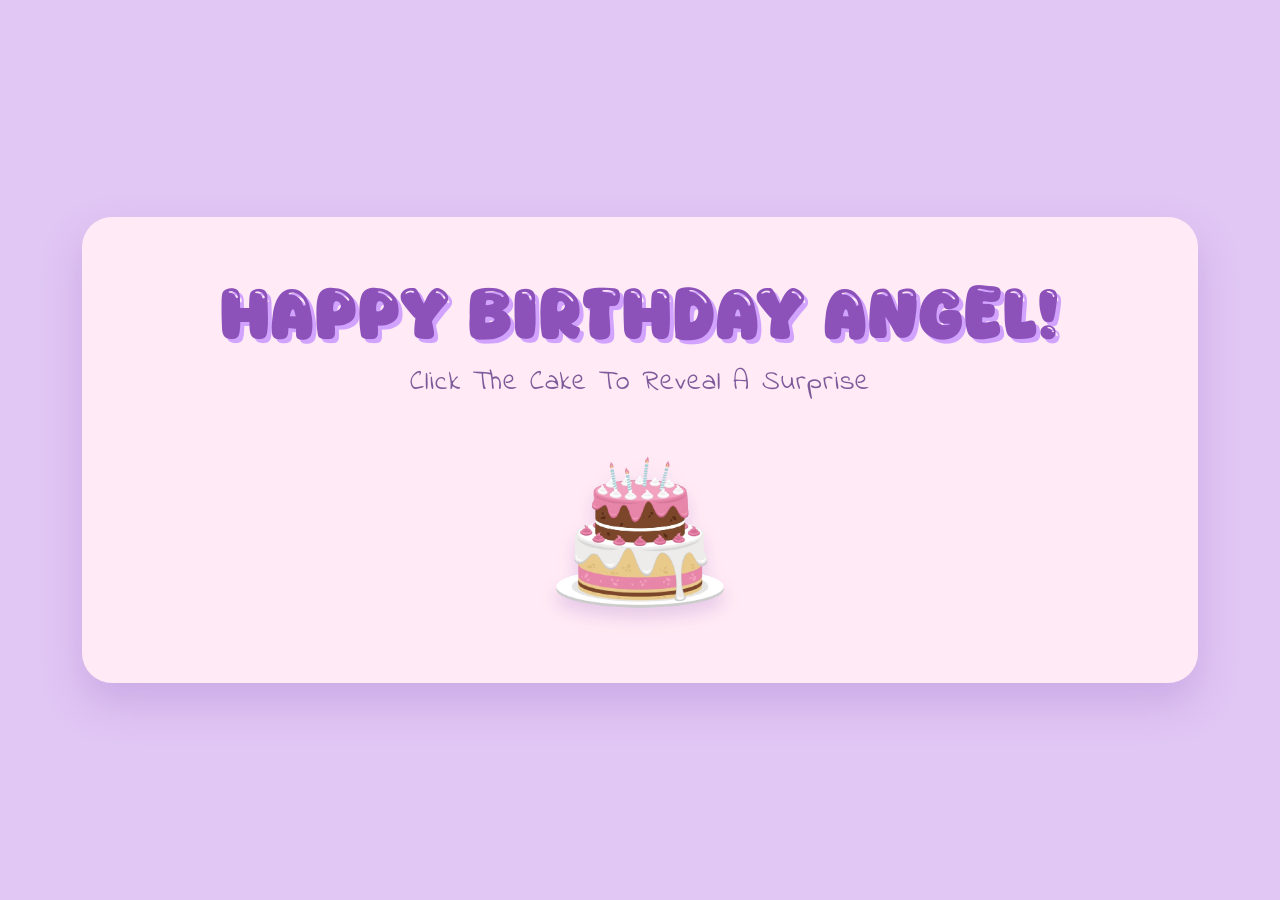
<file: index.html>
<!DOCTYPE html>
<html lang="en">
<head>
    <meta charset="UTF-8">
    <meta name="viewport" content="width=device-width, initial-scale=1.0">
    <title>Birthday Greetings</title>
    
    <link rel="preconnect" href="https://fonts.googleapis.com">
    <link rel="preconnect" href="https://fonts.gstatic.com" crossorigin>
    <link href="https://fonts.googleapis.com/css2?family=Poppins:wght@300;600&family=Sour+Gummy:wght@600;900&display=swap" rel="stylesheet">
    
    <link href="https://cdn.jsdelivr.net/npm/bootstrap@5.2.3/dist/css/bootstrap.min.css" rel="stylesheet" integrity="sha384-rbsA2VBKQhggwzxH7pPCaAqO46MgnOM80zW1RWuH61DGLwZJEdK2Kadq2F9CUG65" crossorigin="anonymous">
    
    <link rel="stylesheet" href="./css/style.css">
</head>
<body>

    <div class="container d-flex justify-content-center">
        <div class="card p-5 birthday-card border-0">
            <div class="card-header bg-transparent border-bottom-0">
                <h1 class="text-uppercase display-3 card-title text-center main-title">happy birthday angel!</h1>
                <h3 class="text-center fw-light card-subtitle text-capitalize sub-title mt-3">click the cake to reveal a surprise</h3>
            </div>
            
            <a href="gift.html">
                <div class="card-body text-center mt-4">
                <img id="cakeBtn" class="bday-cake" src="./images/bdaycake.png" width="180" height="auto" alt="Birthday Cake">
            </div>
            </a>
        </div>
    </div>
    
<script src="./js/script.js"></script>
<script src="https://cdn.jsdelivr.net/npm/bootstrap@5.2.3/dist/js/bootstrap.bundle.min.js" integrity="sha384-kenU1KFdBIe4zVF0s0G1M5b4hcpxyD9F7jL+jjXkk+Q2h455rYXK/7HAuoJl+0I4" crossorigin="anonymous"></script>
</body>
</html>
</file>
<file: css/style.css>
:root {
  /* --- The Extracted Aesthetic Colors --- */
  --page-bg-purple: #e1c7f4;      /* Soft purple for the main background */
  --card-bg-pink: #ffeaf5;        /* Soft pink for the card itself */
  --text-dark-purple: #8c52ba;    /* Deeper soft purple for the main text */
  --text-shadow-lavender: #d1a3ff;/* Lighter purple for the 3D effect */
  --subtitle-purple: #7e5a9b;     /* Muted purple for the subtitle */
  
  /* Fonts */
  --font-body: 'Poppins', sans-serif;
}

/* --- CUSTOM FONTS --- */
@font-face {
    font-family: 'SpicySale';
    src: url('../fonts/Spicy Sale.ttf') format('truetype');
    font-weight: normal;
    font-style: normal;
}

@font-face {
    font-family: 'IndieFlower-Regular';
    src: url('../fonts/IndieFlower-Regular.ttf') format('truetype');
    font-weight: normal;
    font-style: normal;
}

@font-face {
    font-family: 'CabiryBubbleHighlightDemoVersion-Regular';
    src: url('../fonts/CabiryBubbleHighlightDemoVersion-Regular.ttf') format('truetype');
    font-weight: normal;
    font-style: normal;
}



/* --- TYPOGRAPHY --- */
h1 {
    font-family: 'SpicySale', sans-serif;
    font-weight: 900;
    letter-spacing: 2px;
}

h3 {
    font-family: 'IndieFlower-Regular', sans-serif;
    font-weight: 900;
    letter-spacing: 1px;
}

body, p, span, button {
  font-family: var(--font-body);
  font-weight: 300; 
}

/* --- LAYOUT & BACKGROUND --- */
body {
  background-color: var(--page-bg-purple) !important;
  color: var(--text-dark-purple);
  /* CHANGE THIS from height to min-height */
  min-height: 100vh; 
  overflow-x: hidden;
  display: flex;
  justify-content: center;
  align-items: center;
  margin: 0; 
  padding: 20px; /* Adds a little breathing room on mobile so the card doesn't touch the edges */
}

/* --- PREMIUM CARD STYLES --- */
.birthday-card {
    border-radius: 30px; 
    background-color: var(--card-bg-pink); /* Swapped to the soft pink */
    box-shadow: 0 20px 40px rgba(140, 82, 186, 0.25); /* Shadow tinted with dark purple */
    max-width: 1200px;
    width: 100%;
    /* Added a subtle white border to make it pop off the purple background */
    border: 4px solid rgba(255, 255, 255, 0.6); 
}

/* --- TEXT EFFECTS --- */
h1.main-title,
h1.second-main-title {
    color: var(--text-dark-purple);
    text-shadow: 4px 4px 0px var(--text-shadow-lavender); 
}

h3.sub-title {
    color: var(--subtitle-purple); 
}



/* --- INTERACTIVE CAKE BUTTON --- */
.bday-cake {
    cursor: pointer;
    filter: drop-shadow(0px 10px 8px rgba(140, 82, 186, 0.2)); /* Purple tinted drop shadow */
    transition: transform 0.4s cubic-bezier(0.175, 0.885, 0.32, 1.275); 
}

.bday-cake:hover {
    transform: scale(1.15) translateY(-10px);
}

/* --- THE INDIVIDUAL GIFT CARDS --- */
.gift-card {
    background: rgba(255, 255, 255, 0.4); /* Makes it slightly frosted against the pink */
    border: 3px solid var(--text-shadow-lavender); /* Soft purple border */
    border-radius: 25px; /* Keeps the bubbly aesthetic */
    padding: 30px;
    display: flex;
    justify-content: center;
    align-items: center;
    box-shadow: 0 10px 20px rgba(140, 82, 186, 0.1); /* Very subtle shadow */
    transition: all 0.3s cubic-bezier(0.175, 0.885, 0.32, 1.275);
}

/* The Hover Animation */
.gift-card:hover {
    transform: translateY(-12px) scale(1.05); /* Floats up and grows */
    background: rgba(255, 255, 255, 0.9); /* Becomes more solid white */
    box-shadow: 0 15px 25px rgba(140, 82, 186, 0.3); /* Shadow gets darker */
    border-color: var(--text-dark-purple); /* Border gets darker */
}

/* Adds a tiny drop shadow to the PNG icons themselves */
.gift-card img {
    filter: drop-shadow(0px 8px 6px rgba(0,0,0,0.1));
}

/* --- MODAL GLASSMORPHISM --- */
.glass-modal {
    background-color: var(--card-bg-pink); 
    border-radius: 30px;
    box-shadow: 0 25px 50px rgba(140, 82, 186, 0.4);
    border: 4px solid rgba(255, 255, 255, 0.7) !important;
}

/* Make the close button cute and interactive */
.custom-close {
    background-color: white;
    opacity: 1;
    border-radius: 50%;
    padding: 12px;
    box-shadow: 0 4px 6px rgba(0,0,0,0.1);
    transition: all 0.3s ease;
}

.custom-close:hover {
    transform: rotate(90deg) scale(1.1);
    background-color: var(--text-shadow-lavender);
}

/* --- POLAROID GALLERY --- */
.polaroid {
    background: white;
    /* Extra padding at the bottom for the caption, just like a real polaroid */
    padding: 15px 15px 25px 15px; 
    border-radius: 10px;
    box-shadow: 0 10px 20px rgba(0,0,0,0.08);
    text-align: center;
    transition: transform 0.4s cubic-bezier(0.175, 0.885, 0.32, 1.275), box-shadow 0.4s;
    cursor: pointer;
}

/* Forces all images to be perfect squares so the grid doesn't break */
.polaroid img {
    border-radius: 5px;
    width: 100%;
    height: 250px;
    object-fit: cover; 
    border: 1px solid #eee;
}

/* Uses the handwriting font you already loaded! */
.polaroid .caption {
    font-family: 'IndieFlower-Regular', sans-serif;
    font-size: 1.5rem;
    color: var(--text-dark-purple);
    margin-top: 15px;
    font-weight: 900;
}

/* The organic messy look classes */
.polaroid-tilt-right { transform: rotate(3deg); }
.polaroid-tilt-left { transform: rotate(-3deg); }

/* The Hover Effect: Straightens out and floats up */
.polaroid:hover {
    transform: scale(1.1) rotate(0deg);
    box-shadow: 0 20px 40px rgba(140, 82, 186, 0.25);
    z-index: 10;
    position: relative;
}

/* --- CUSTOM MODAL SCROLLBAR --- */
/* Replaces the ugly default browser scrollbar with a slim purple one */
.custom-scrollbar::-webkit-scrollbar {
    width: 8px;
}
.custom-scrollbar::-webkit-scrollbar-track {
    background: transparent;
}
.custom-scrollbar::-webkit-scrollbar-thumb {
    background-color: var(--text-shadow-lavender);
    border-radius: 10px;
}

/* --- STATIONERY LETTER AESTHETIC --- */
.stationery-paper {
    background-color: #fdfaf6; /* Warm, paper-like cream color */
    border-radius: 8px; /* Slightly sharp corners like real paper */
    padding: 40px 30px;
    position: relative;
    box-shadow: 2px 4px 15px rgba(0, 0, 0, 0.08);
    
    /* The Magic Trick: Draws soft purple ruled lines! */
    background-image: repeating-linear-gradient(
        transparent,
        transparent 31px,
        rgba(216, 180, 254, 0.6) 31px, /* Soft lavender line */
        rgba(216, 180, 254, 0.6) 32px
    );
    background-position: 0 40px; /* Aligns the lines perfectly */
    
    /* Adds a subtle left border to look like a notepad binding */
    border-left: 3px solid rgba(140, 82, 186, 0.4); 
}

/* Makes the flower look like a sticker/clipart */
.flower-art {
    filter: drop-shadow(0px 5px 5px rgba(0,0,0,0.1));
    max-height: 280px;
    opacity: 0.85; /* Softens it slightly so it blends with the paper */
    transition: transform 0.3s ease;
}
.flower-art:hover {
    transform: scale(1.05) rotate(-5deg);
}

/* --- THE INK (Handwriting) --- */
.handwritten-message {
    font-family: 'IndieFlower-Regular', cursive;
    color: #4a3f55; /* Dark muted purple, looks like real pen ink instead of harsh black */
    line-height: 32px; /* EXACTLY matches the 32px spacing of the gradient lines! */
    font-size: 1.3rem;
    font-weight: 900;
    padding-top: 3px; /* Nudges the text to sit perfectly on top of the lines */
}

.salutation {
    font-family: 'IndieFlower-Regular', cursive;
    font-size: 2rem;
    font-weight: 900;
    color: var(--text-dark-purple);
    margin-bottom: 10px;
}

.sign-off {
    font-size: 1.4rem;
}

.signature {
    font-size: 2.2rem;
    color: var(--text-dark-purple);
    font-weight: 900;
}

/* --- MUSIC PLAYER AESTHETIC --- */

/* The Album Cover */
.album-art-container {
    position: relative;
    display: inline-block;
    margin-top: 10px;
}

.album-cover {
    border-radius: 20px;
    width: 220px;
    height: 220px;
    object-fit: cover;
    box-shadow: 0 15px 35px rgba(140, 82, 186, 0.3);
    border: 4px solid white;
    position: relative;
    z-index: 2;
    transition: transform 0.3s ease;
}

.album-cover:hover {
    transform: scale(1.03);
}

/* Typography */
.track-title {
    font-size: 2.2rem;
    margin-top: 10px;
}

.track-artist {
    font-family: 'Poppins', sans-serif;
    font-weight: 600;
    font-size: 1.1rem;
    opacity: 0.8;
}

/* Custom Progress Bar */
.time-labels {
    color: var(--subtitle-purple) !important;
    font-weight: 600;
}

.custom-progress-bar {
    height: 8px;
    border-radius: 10px;
    background-color: rgba(216, 180, 254, 0.3); /* Faded lavender track */
    overflow: visible;
}

.custom-progress-bar .progress-bar {
    background-color: var(--text-dark-purple);
    border-radius: 10px;
    position: relative;
}

/* Adds the little circle "thumb" to the end of the progress bar */
.custom-progress-bar .progress-bar::after {
    content: '';
    position: absolute;
    right: -5px;
    top: -4px;
    width: 16px;
    height: 16px;
    background-color: white;
    border: 3px solid var(--text-dark-purple);
    border-radius: 50%;
    box-shadow: 0 2px 4px rgba(0,0,0,0.2);
}

/* Controls */
.ctrl-btn {
    color: var(--subtitle-purple);
    font-size: 2rem;
    transition: color 0.2s ease;
}

.ctrl-btn:hover {
    color: var(--text-dark-purple);
}

.play-pause-btn {
    width: 70px;
    height: 70px;
    border-radius: 50%;
    background-color: var(--text-dark-purple);
    color: white;
    font-size: 2.5rem;
    display: flex;
    justify-content: center;
    align-items: center;
    box-shadow: 0 10px 20px rgba(140, 82, 186, 0.4);
    transition: all 0.3s cubic-bezier(0.175, 0.885, 0.32, 1.275);
}

.play-pause-btn:hover {
    transform: scale(1.1);
    background-color: var(--text-shadow-lavender);
    color: var(--text-dark-purple);
}

/* --- THE MUSIC MODAL GIF --- */
.gif-display {
    border-radius: 20px;
    box-shadow: 0 10px 25px rgba(140, 82, 186, 0.2);
    border: 4px solid white;
    max-height: 280px; /* Keeps it from stretching the modal too tall */
    object-fit: cover;
    transform: rotate(-2deg); /* Gives it a slightly playful, casual tilt */
    transition: transform 0.3s ease;
}

.gif-display:hover {
    transform: rotate(0deg) scale(1.02);
}
</file>
